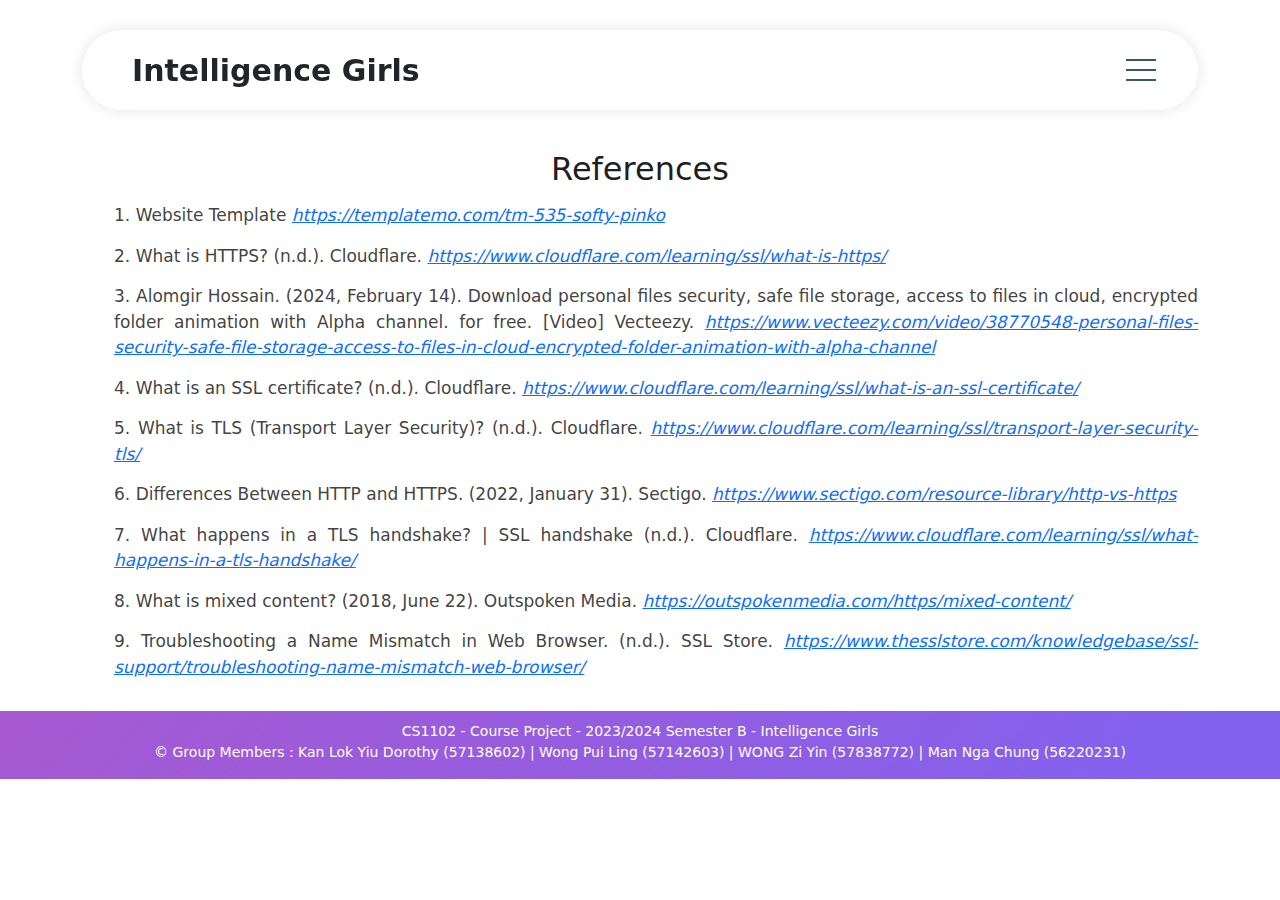
<file: ref.html>
<!DOCTYPE html>

<html>
<head>

  <meta name="viewport" content="width=device-width, initial-scale=1">
  <link href="https://cdn.jsdelivr.net/npm/bootstrap@5.3.3/dist/css/bootstrap.min.css" rel="stylesheet" integrity="sha384-QWTKZyjpPEjISv5WaRU9OFeRpok6YctnYmDr5pNlyT2bRjXh0JMhjY6hW+ALEwIH" crossorigin="anonymous">

  <title>Intelligence Girls - How HTTPS secures the Internet - References </title>

  <!-- Additional CSS Files -->
  <link rel="stylesheet" href="css/styles.css">


</head>

<body>

  <!-- ***** Preloader Start ***** -->
  <div id="preloader">
    <div class="jumper">
        <div></div>
        <div></div>
        <div></div>
    </div>
  </div>  
  <!-- ***** Preloader End ***** -->

  <!-- ***** Header Area Start ***** -->
  <header class="header-area">
    <div class="container">
        <div class="row">
            <div class="col-12">
                <nav class="main-nav">
                  <span class="nav-gpname"> <strong>Intelligence Girls</strong></span>
                    <!-- ***** Menu Start ***** -->
                    <ul class="nav">
                        <li><a href="#ref" class="active">References</a></li>
                        <li><a href="index.html">Back</a></li>
                    </ul>
                    <a class='menu-trigger'>
                        <span>Menu</span>
                    </a>
                    <!-- ***** Menu End ***** -->
                  </nav>
              </div>
          </div>
      </div>
  </header>
  <!-- ***** Header Area End ***** -->

<!-- ***** References Start ***** -->
<section class="references-area" id="ref">
    <div class="container">
        <!-- ***** Section Title Start ***** -->
        <div class="row">
            <div class="col-lg-12">
                <div class="references-heading">
                    <h2>References</h2>
                </div>
            </div>
            <div class="references-text">
                  <ol>
                      <li>
                        Website Template 
                        <a href="#" onclick="showRef('https://templatemo.com/tm-535-softy-pinko')">https://templatemo.com/tm-535-softy-pinko</a>
                      </li>

                      <li>
                        What is HTTPS? (n.d.). Cloudflare. 
                        <a href="#" onclick="showRef('https://www.cloudflare.com/learning/ssl/what-is-https')">https://www.cloudflare.com/learning/ssl/what-is-https/</a>
                      </li>

                      <li>
                        Alomgir Hossain. (2024, February 14). Download personal files security, safe file storage, access to files in cloud, encrypted folder animation with Alpha channel. for free. [Video] Vecteezy. 
                        <a href="#" onclick="showRef('https://www.vecteezy.com/video/38770548-personal-files-security-safe-file-storage-access-to-files-in-cloud-encrypted-folder-animation-with-alpha-channel')">https://www.vecteezy.com/video/38770548-personal-files-security-safe-file-storage-access-to-files-in-cloud-encrypted-folder-animation-with-alpha-channel</a>
                      </li>

                      <li>
                        What is an SSL certificate? (n.d.). Cloudflare.
                        <a href="#" onclick="showRef('https://www.cloudflare.com/learning/ssl/what-is-an-ssl-certificate/')">https://www.cloudflare.com/learning/ssl/what-is-an-ssl-certificate/</a>
                      </li>

                      <li>
                        What is TLS (Transport Layer Security)? (n.d.). Cloudflare. 
                        <a href="#" onclick="showRef('https://www.cloudflare.com/learning/ssl/transport-layer-security-tls/')">https://www.cloudflare.com/learning/ssl/transport-layer-security-tls/</a>
                      </li>

                      <li>
                        Differences Between HTTP and HTTPS. (2022, January 31). Sectigo.
                        <a href="#" onclick="showRef('https://www.sectigo.com/resource-library/http-vs-https')">https://www.sectigo.com/resource-library/http-vs-https</a>
                      </li>
                      
                      <li>
                        What happens in a TLS handshake? | SSL handshake (n.d.). Cloudflare.
                        <a href="#" onclick="showRef('https://www.cloudflare.com/learning/ssl/what-happens-in-a-tls-handshake/')">https://www.cloudflare.com/learning/ssl/what-happens-in-a-tls-handshake/</a>
                      </li>

                      <li>
                        What is mixed content? (2018, June 22). Outspoken Media. 
                        <a href="#" onclick="showRef('https://outspokenmedia.com/https/mixed-content/')">https://outspokenmedia.com/https/mixed-content/</a>
                      </li>

                      <li>
                        Troubleshooting a Name Mismatch in Web Browser. (n.d.). SSL Store. 
                        <a href="#" onclick="showRef('https://www.thesslstore.com/knowledgebase/ssl-support/troubleshooting-name-mismatch-web-browser/')">https://www.thesslstore.com/knowledgebase/ssl-support/troubleshooting-name-mismatch-web-browser/</a>
                      </li>

                  </ol>
            </div>
        </div>
        <!-- ***** Section Title End ***** -->
    </div>
</section>
<!-- ***** References End ***** -->     

<!-- ***** Footer Start ***** -->
<footer>
  <div class="container">
    <div class="row">
        <div class="col-lg-12">
            <p class="gpname">
              CS1102 - Course Project - 2023/2024 Semester B - Intelligence Girls
              <br>
              &copy; Group Members : Kan Lok Yiu Dorothy (57138602) | Wong Pui Ling (57142603) | WONG Zi Yin (57838772) | Man Nga Chung (56220231)
            </p>
        </div>
    </div>
  </div>
</footer>
<!-- ***** Footer End ***** -->

  <!-- jQuery -->
  <script src="https://ajax.googleapis.com/ajax/libs/jquery/3.7.1/jquery.min.js"></script>
  <script src="js/script.js"></script>


</body>
</html>
</file>
<file: css/styles.css>
/* 
---------------------------------------------
preloader
--------------------------------------------- 
*/
#preloader {
  background-image: linear-gradient(135deg, #a759d1 0%, #8261ee 100%);
  left: 0;
  right: 0;
  top: 0;
  bottom: 0;
  position: fixed;
  z-index: 9999;
  color: #ffffff;
}

#preloader .jumper {
  left: 0;
  top: 0;
  right: 0;
  bottom: 0;
  display: block;
  position: absolute;
  margin: auto;
  width: 50px;
  height: 50px;
}

#preloader .jumper > div {
  background-color: #ffffff;
  width: 10px;
  height: 10px;
  border-radius: 100%;
  -webkit-animation-fill-mode: both;
  animation-fill-mode: both;
  position: absolute;
  opacity: 0;
  width: 50px;
  height: 50px;
  -webkit-animation: jumper 1s 0s linear infinite;
  animation: jumper 1s 0s linear infinite;
}

#preloader .jumper > div:nth-child(2) {
  -webkit-animation-delay: 0.33333s;
  animation-delay: 0.33333s;
}

#preloader .jumper > div:nth-child(3) {
  -webkit-animation-delay: 0.66666s;
  animation-delay: 0.66666s;
}

@-webkit-keyframes jumper {
  0% {
    opacity: 0;
    -webkit-transform: scale(0);
    transform: scale(0);
  }
  5% {
    opacity: 1;
  }
  100% {
    -webkit-transform: scale(1);
    transform: scale(1);
    opacity: 0;
  }
}

@keyframes jumper {
  0% {
    opacity: 0;
    -webkit-transform: scale(0);
    transform: scale(0);
  }
  5% {
    opacity: 1;
  }
  100% {
    opacity: 0;
  }
}

/* 
---------------------------------------------
header
--------------------------------------------- 
*/
.header-area {
  position: fixed;
  top: 30px;
  left: 10px;
  right: 10px;
  z-index: 100;
  height: 100px;
}

.header-area .main-nav {
  box-shadow: 0px 0px 15px rgba(0,0,0,0.1);
  border-radius: 40px;
  min-height: 80px;
  background: #ffffff;
  position: relative;
}

.header-area .main-nav .nav-gpname {
  font-size: 30px;
  float: left;
  margin-top: 18px;
  margin-left: 50px;
  margin-right: 30px;
}

.header-area .main-nav .nav {
  float: right;
  margin-top: 20px;
  margin-left: 0px;
  margin-right: 30px;
}

.header-area .main-nav .nav li a {
  font-weight: 500;
  font-size: 16px;
  color: #1e1e1e;
  line-height: 40px;
  letter-spacing: 1px;
  text-decoration: none !important;
}

.header-area .main-nav .nav li a.active {
  color: #ff589e;
}

.header-area .main-nav .menu-trigger {
  position: absolute;
  top: 23px;
  width: 32px;
  height: 40px;
  text-indent: -9999em;
  right: 40px;
}

.header-area .main-nav .menu-trigger span,
.header-area .main-nav .menu-trigger span:before,
.header-area .main-nav .menu-trigger span:after {
  background-color: #3B566E;
  display: block;
  position: absolute;
  width: 30px;
  height: 2px;
  left: 0;
}

.header-area .main-nav .menu-trigger span:before,
.header-area .main-nav .menu-trigger span:after {
  content: "";
}

.header-area .main-nav .menu-trigger span {
  top: 16px;
}

.header-area .main-nav .menu-trigger span:before {
  -moz-transform-origin: 33% 100%;
  -ms-transform-origin: 33% 100%;
  -webkit-transform-origin: 33% 100%;
  transform-origin: 33% 100%;
  top: -10px;
  z-index: 10;
}

.header-area .main-nav .menu-trigger span:after {
  -moz-transform-origin: 33% 0;
  -ms-transform-origin: 33% 0;
  -webkit-transform-origin: 33% 0;
  transform-origin: 33% 0;
  top: 10px;
}

.header-area .main-nav .menu-trigger.active span,
.header-area .main-nav .menu-trigger.active span:before,
.header-area .main-nav .menu-trigger.active span:after {
  background-color: transparent;
  width: 100%;
}

.header-area .main-nav .menu-trigger.active span:before {
  -moz-transform: translateY(6px) translateX(1px) rotate(45deg);
  -ms-transform: translateY(6px) translateX(1px) rotate(45deg);
  -webkit-transform: translateY(6px) translateX(1px) rotate(45deg);
  transform: translateY(6px) translateX(1px) rotate(45deg);
  background-color: #3B566E;
}

.header-area .main-nav .menu-trigger.active span:after {
  -moz-transform: translateY(-6px) translateX(1px) rotate(-45deg);
  -ms-transform: translateY(-6px) translateX(1px) rotate(-45deg);
  -webkit-transform: translateY(-6px) translateX(1px) rotate(-45deg);
  transform: translateY(-6px) translateX(1px) rotate(-45deg);
  background-color: #3B566E;
}

@media (max-width: 2500px) {
  .header-area .main-nav .nav li {
    padding-left: 12px;
    padding-right: 12px;
  }
  .header-area .main-nav:before {
    display: none;
  }
}

@media (max-width: 1400px) {
  .header-area {
    text-align: center;
  }
  .header-area .menu-trigger {
    display: block;
  }
  .header-area .main-nav {
    overflow: hidden;
  }
  .header-area .main-nav .nav {
    float: none;
    margin-top: 80px;
    display: none;
  }
}

@media (min-width: 1401px) {
  .header-area .main-nav .nav {
    display: flex !important;
  }
  .menu-trigger {
    display: none;
  }
}

/* 
---------------------------------------------
introduction
--------------------------------------------- 
*/
.introduction-area {
  background-image: url(../images/background01.png);
  background-repeat: no-repeat;
  background-size: cover; 
  height: 100vh;
}

.introduction-area .header-text {
  position: absolute;
  top: 50%;
  transform: translateY(-55%);
  text-align: center;
  width: 100%;
}

.introduction-area .header-text p {
  margin-left: 25px;
  font-size: 25px;
  color: #ffffff;
  margin-bottom: 20px;
}

.introduction-area .header-text h1 {
  font-size: 40px;
  letter-spacing: 1.4px;
  color: #ffffff;
  margin-bottom: 30px;
}

.introduction-area .header-text p.about {
  font-size: 18px;
  color: #ffffff;
  letter-spacing: 0.25px;
  margin-bottom: 50px;
}

.introduction-area .header-text ol {
  margin-left: 25px;
  font-size: 20px;
  color: #ffffff;
}

.introduction-area .header-text ul {
  margin-left: 25px;
  font-size: 20px;
  color: #ffffff;
}

.introduction-area .header-text a.header-button {
  font-size: 16px;
  border-radius: 20px;
  padding: 12px 20px;
  background-color: #ff589e;
  color: #ffffff;
  text-decoration: none;
}

.introduction-area .header-text a.header-button:hover {
  background-color: #8261ee;
}

/* 
---------------------------------------------
Background
--------------------------------------------- 
*/
.background-area {
  padding-top: 40px;
}

.bg-heading .bg-title {
  font-size: 30px;
  color: #1e1e1e;
  margin-bottom: 30px;
}

.bg-text {
  font-size: 17px;
  color: #777;
  margin-bottom: 30px;
  text-align:justify;
}

.hr {
  margin-top: 40px;
  margin-bottom: 40px;
  border-bottom: 1px solid #eee;
}

/* 
---------------------------------------------
application
--------------------------------------------- 
*/
.application-area {
  padding-top: 30px;
  margin-top: 30px; 
  background: #e5e0f5;
}

.application-item {
  background: #FFFFFF;
  box-shadow: 0 2px 48px 0 rgba(0, 0, 0, 0.10);
  border-radius: 20px;
  padding: 20px;
  text-align: center;
  margin-bottom: 30px;
}

.application-item .icon {
  width: 90px;
  height: 90px;
  line-height: 90px;
  margin: auto;
  margin-bottom: 10px;
}

.application-item .application-title {
  font-size: 20px;
  color: #1e1e1e;
  margin-bottom: 15px;
}

.application-item .application-text {
  font-size: 15px;
  color: #777;
  text-align:justify;
}

.zoom {
  transform: scale(1.2);
}

.message {
  font-size: 13px;
  color: rgba(255, 0, 0, 0.995);
}

.popup {
  display: none;
  position: fixed;
  top: 0;
  left: 0;
  width: 100%;
  height: 100%;
  background-color: rgba(0, 0, 0, 0.5);
  z-index: 999;
}

.popup video {
  position: absolute;
  top: 50%;
  left: 50%;
  transform: translate(-50%, -50%);
  max-width: 80%;
  max-height: 80%;
}

/* 
---------------------------------------------
features
--------------------------------------------- 
*/
.features-area {
  padding-top: 30px;
  margin-top: 30px; 
}

.feature-item {
  text-align: center;
  margin-bottom: 30px;
}

.feature-title {
  font-size: 29px;
  font-weight: bold;
  color: #1e1e1e;
}

.feature-description {
  font-size: 17px;
  color: #777;
  text-align:justify;
}

/* 
---------------------------------------------
discovery
--------------------------------------------- 
*/
.discovery-area {
  padding-top: 30px;
  margin-top: 30px; 
  background: #f4f2f9;
}

.discovery-area h2{
  color: #1e1e1e;
  margin-bottom: 15px;
  text-align: center;
}

.discovery-area .discovery-text{
  font-size: 15px;
  color: #232222dd;
  margin-bottom: 15px;
  text-align: center;
}

.discovery-post {
  text-align: center;
  margin-bottom: 30px;
}

.discovery-post .icon img {
  object-fit: scale-down;
  width: 100%;
  height: 100%;
  border-radius: 20px;
}

.discovery-post h3 a {
  font-size: 20px;
  color: #1e1e1e;
  text-decoration: none ;
}

.discovery-post h3 a:hover {
  color: #ff589e;
}

.discovery-post p {
  font-size: 15px;
  color: #777;
  margin-bottom: 15px;
  text-align:justify;
}

.discovery-post .button {
  font-size: 16px;
  border-radius: 20px;
  padding: 12px 20px;
  background-color: #8261ee;
  color: #ffffff;
  text-decoration: none;
}

.discovery-post .button:hover {
  background-color: #ff589e;
}

/* 
---------------------------------------------
discovery html
--------------------------------------------- 
*/
.discovery-html-area {
  padding-top: 150px;
}

.discovery-html-area h2{
  color: #1e1e1e;
  margin-bottom: 15px;
  text-align: center;
}

.discovery-html-area .discovery-html-text{
  font-size: 15px;
  color: #232222dd;
  margin-bottom: 15px;
  text-align: center;
}

.discovery-text-area{
  padding-top: 40px;
}

.discovery-text-heading .discovery-text-title {
  font-size: 30px;
  color: #1e1e1e;
  margin-bottom: 30px;
}

.discovery-text-text {
  font-size: 17px;
  color: #777;
  margin-bottom: 30px;
  text-align:justify;
}

.discovery-text-text li {
  margin-bottom: 15px;
}

.discovery-text-text ul {
  list-style-type: disc;
  color: black;
}

.discovery-text-text .show-ref{
  font-style: italic;
}

.discovery-text-text .show-image{
  color: #777;
  text-decoration: none;
}

.discovery-text-text .show-image:hover {
  color: #1e1e1e;
  font-size: 18px;
}

.discovery-text-img{
  margin-bottom: 20px;
}

.slideshow {
  position: relative;
  width: 100%;
  height: 100%; 
}

.slideshow .mySlides {
  width: 100%;
  height: auto;
  display: none;
}

.slideshow .mySlides .active {
  display: block;
}

.slideshow .slideshow-back {
  font-size: 37px;
  position: absolute;
  top: 50%;
  right: 10px;
  transform: translateY(-50%);
}

.slideshow .slideshow-next {
  font-size: 37px;
  position: absolute;
  top: 50%;
  left: 10px;
  transform: translateY(-50%);
}

.slideshow .slideshow-dots {
  text-align: center;
  margin-top: 10px;
}

.slideshow-dots span {
  display: inline-block;
  width: 10px;
  height: 10px;
  border-radius: 50%;
  background-color: #bbb;
  margin: 0 5px;
}

.slideshow-dots span.active {
  background-color: #555;
}
.slideshow-text {
  color: #000000;
  font-size: 15px;
  padding: 8px 12px;
  position: relative;
  bottom: 8px;
  width: 100%;
  text-align: left;
}
.slideshow-numbertext{
  color: #000000;
  font-size: 12px;
  padding: 8px 12px;
  position: absolute;
  top: 0;
  right: 0;
}
/* 
---------------------------------------------
References
--------------------------------------------- 
*/
.references-area {
  padding-top: 150px;
}

.references-area h2{
  color: #1e1e1e;
  margin-bottom: 15px;
  text-align: center;
}

.references-area .references-text{
  font-size: 17px;
  color: #232222dd;
  margin-bottom: 15px;
  text-align: justify;
  list-style-position: inside;
}

.references-text li {
  margin-bottom: 15px;
}

.references-area .references-text a{
  font-style: italic;
}

/* 
---------------------------------------------
footer
--------------------------------------------- 
*/
footer {
  background-image: linear-gradient(127deg, #a759d1 0%, #8261ee 91%);
}

footer .gpname {
  text-align: center;
  margin-top: 10px;
  font-size: 14px;
  color: #fff;
}
</file>
